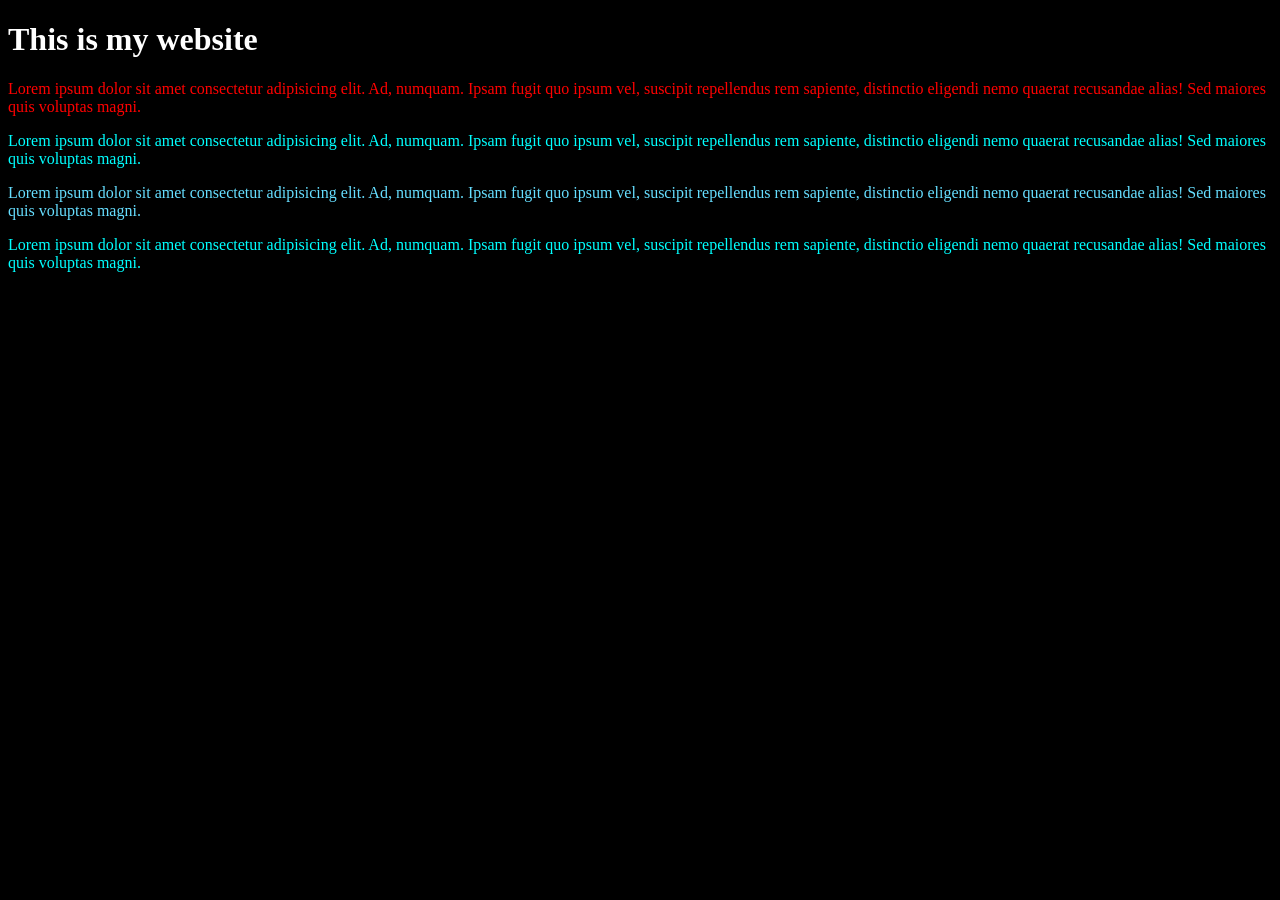
<file: css_practic/index.html>
<!DOCTYPE html>
<html lang="en">
<head>
    <meta charset="UTF-8">
    <meta name="viewport" content="width=device-width, initial-scale=1.0">
    <title>Document</title>
    <link rel="stylesheet" href="style.css">
   
</head>
<body>
    <h1>This is my website</h1>
    <p id="p1">Lorem ipsum dolor sit amet consectetur adipisicing elit. Ad, numquam. Ipsam fugit quo ipsum vel, suscipit repellendus rem sapiente, distinctio eligendi nemo quaerat recusandae alias! Sed maiores quis voluptas magni.</p>
    <p class="even">Lorem ipsum dolor sit amet consectetur adipisicing elit. Ad, numquam. Ipsam fugit quo ipsum vel, suscipit repellendus rem sapiente, distinctio eligendi nemo quaerat recusandae alias! Sed maiores quis voluptas magni.</p>
    <p id="p3">Lorem ipsum dolor sit amet consectetur adipisicing elit. Ad, numquam. Ipsam fugit quo ipsum vel, suscipit repellendus rem sapiente, distinctio eligendi nemo quaerat recusandae alias! Sed maiores quis voluptas magni.</p>
    <p class="even">Lorem ipsum dolor sit amet consectetur adipisicing elit. Ad, numquam. Ipsam fugit quo ipsum vel, suscipit repellendus rem sapiente, distinctio eligendi nemo quaerat recusandae alias! Sed maiores quis voluptas magni.</p>
</body>
</html>css
</file>
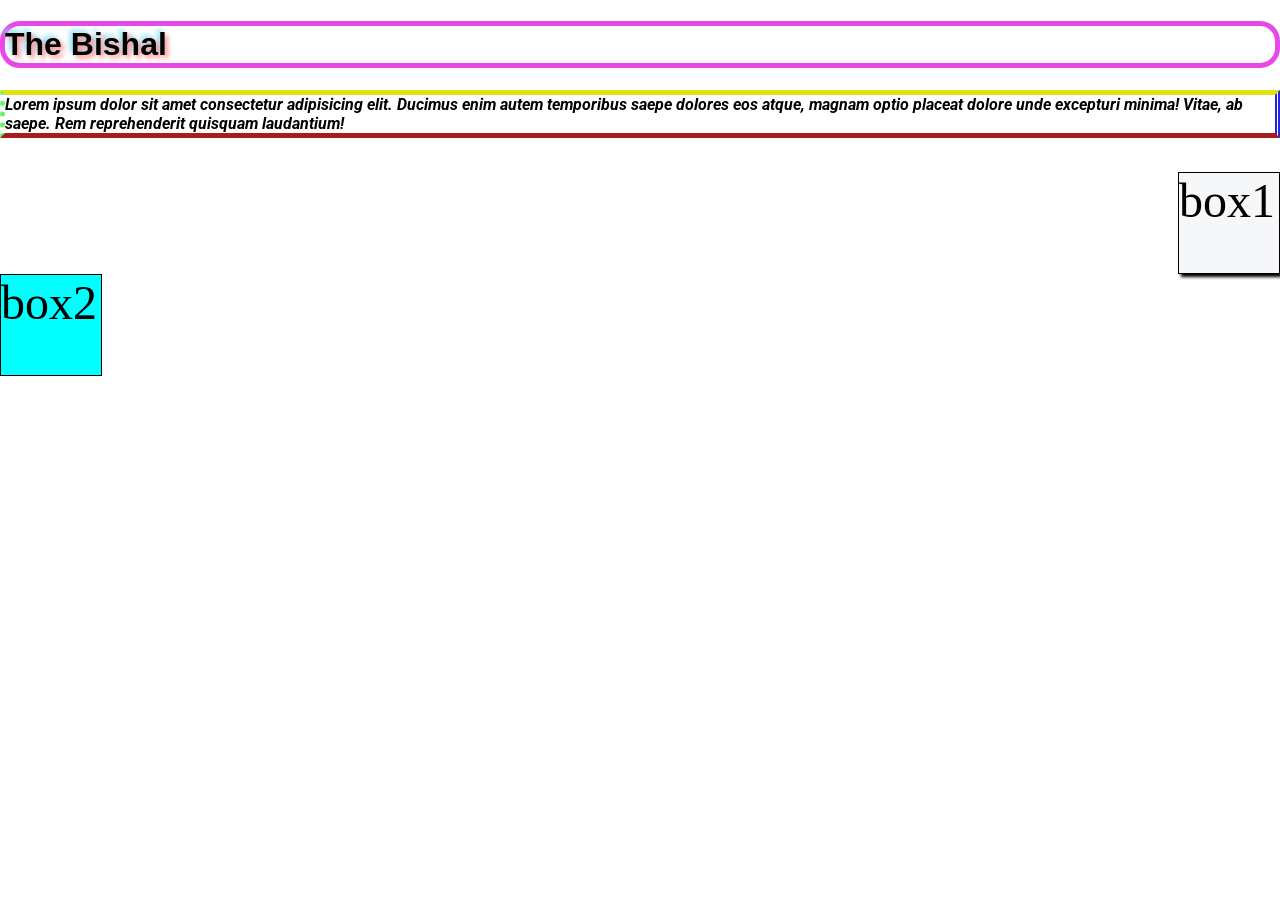
<file: css_practic/css_practic_2.html>
<!DOCTYPE html>
<html lang="en">
<head>
    <meta charset="UTF-8">
    <meta name="viewport" content="width=device-width, initial-scale=1.0">
    <title>css practic</title>
    <link rel="stylesheet" href="font_style.css">
    <link rel="stylesheet" href="shadow.css">
    <link rel="stylesheet" href="border_style.css">
    <link rel="stylesheet" href="margins.css">
    
</head>
<body>
    <h1>The Bishal</h1>
    <p>Lorem ipsum dolor sit amet consectetur adipisicing elit. Ducimus
     enim autem temporibus saepe dolores eos atque, magnam optio placeat
      dolore unde excepturi minima! Vitae, ab saepe. Rem reprehenderit 
      quisquam laudantium!</p><br>
      <div id="box1" class="box">box1</div>
      <div id="box2" class="box">box2</div>
</body>
</html>
</file>
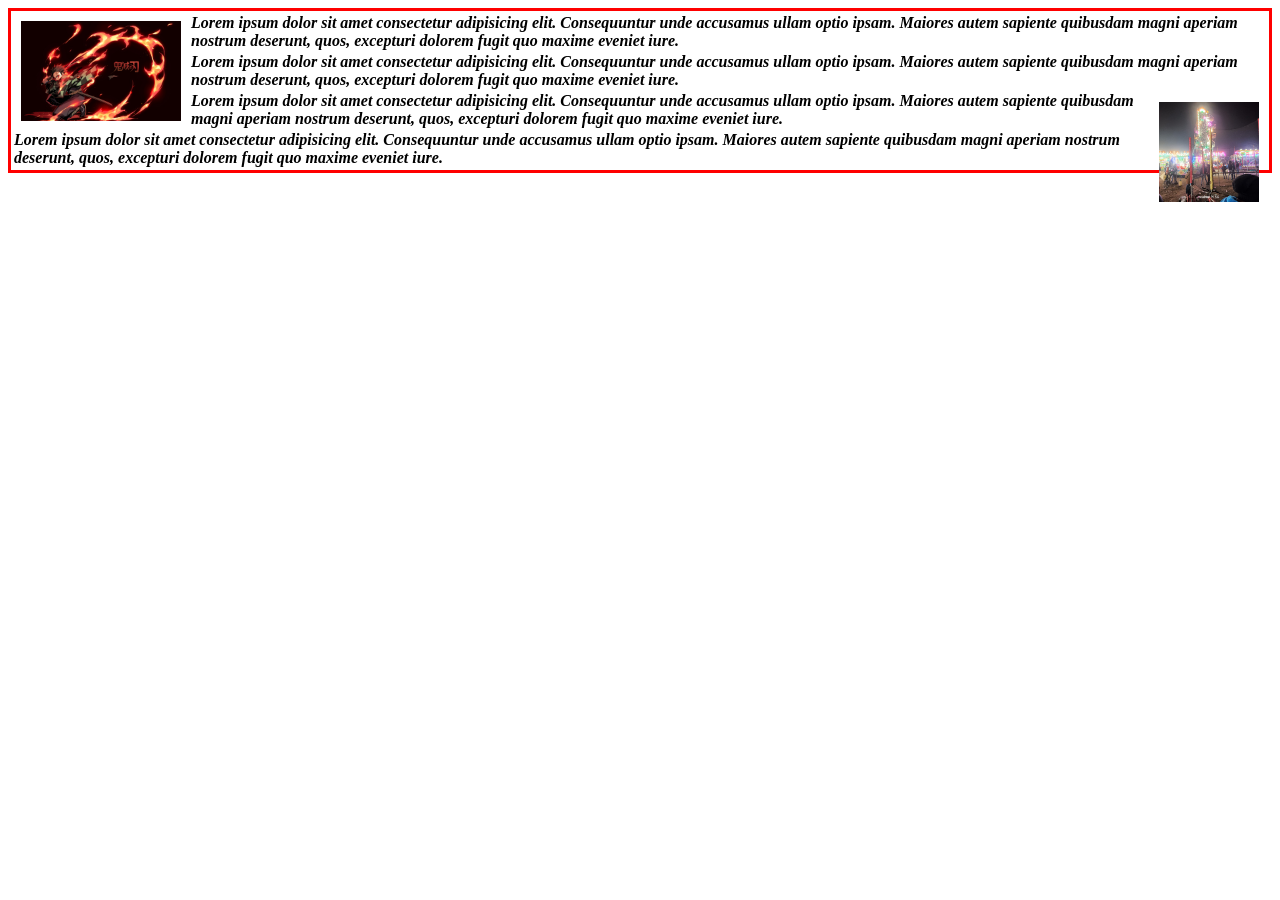
<file: css_practic3/css_practic3.html>
<!DOCTYPE html>
<html lang="en">
<head>
    <meta charset="UTF-8">
    <meta name="viewport" content="width=device-width, initial-scale=1.0">
    <title>css practic 3</title>
    <link rel="stylesheet" href="style.css">
</head>
<body>
    <img src="image/tan0.jpg" height="100px" id="img1">

    <p>Lorem ipsum dolor sit amet consectetur adipisicing elit. Consequuntur unde accusamus ullam optio ipsam. Maiores autem sapiente quibusdam magni aperiam nostrum deserunt, quos, excepturi dolorem fugit quo maxime eveniet iure.</p>
    <p>Lorem ipsum dolor sit amet consectetur adipisicing elit. Consequuntur unde accusamus ullam optio ipsam. Maiores autem sapiente quibusdam magni aperiam nostrum deserunt, quos, excepturi dolorem fugit quo maxime eveniet iure.</p>
    
    <img src="image/image.jpeg" height="100" id="img2">


    <p>Lorem ipsum dolor sit amet consectetur adipisicing elit. Consequuntur unde accusamus ullam optio ipsam. Maiores autem sapiente quibusdam magni aperiam nostrum deserunt, quos, excepturi dolorem fugit quo maxime eveniet iure.</p>
    <p>Lorem ipsum dolor sit amet consectetur adipisicing elit. Consequuntur unde accusamus ullam optio ipsam. Maiores autem sapiente quibusdam magni aperiam nostrum deserunt, quos, excepturi dolorem fugit quo maxime eveniet iure.</p>
</body>
</html>
</file>
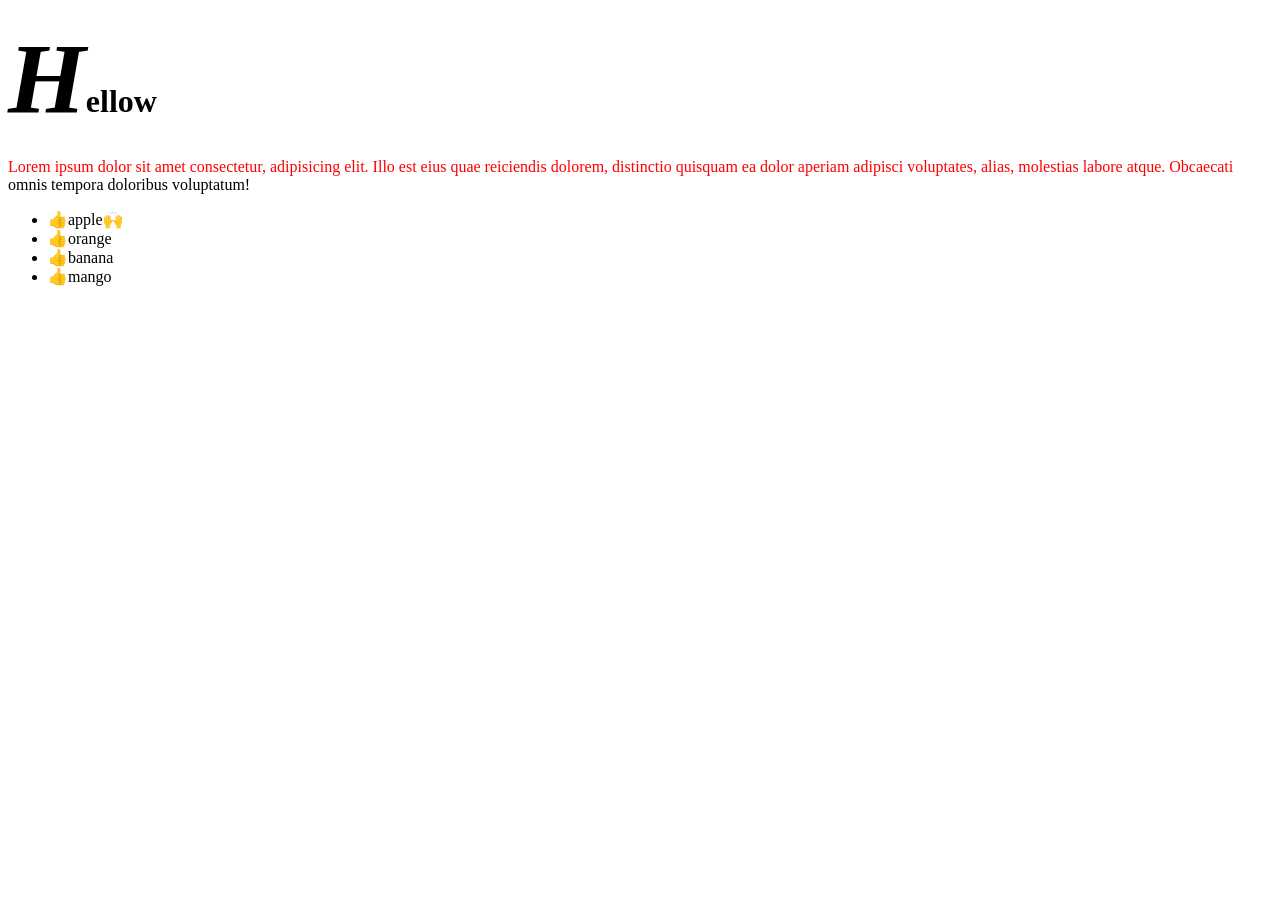
<file: css_practic3/index2.html>
<!DOCTYPE html>
<html lang="en">
<head>
    <meta charset="UTF-8">
    <meta name="viewport" content="width=device-width, initial-scale=1.0">
    <title>psedeo-element</title>
    <link rel="stylesheet" href="style2.css">
</head>
<body>
    <h1>Hellow</h1>
    <p>Lorem ipsum dolor sit amet consectetur, adipisicing elit. Illo est eius quae reiciendis dolorem, distinctio quisquam ea dolor aperiam adipisci voluptates, alias, molestias labore atque. Obcaecati omnis tempora doloribus voluptatum!</p>
    <ul id="fruit">
       <li id="apple">apple</li>
       <li id="orange">orange</li>
       <li id="banana">banana</li>
       <li id="mango">mango</li>
    </ul>     


</body>
</html>
</file>
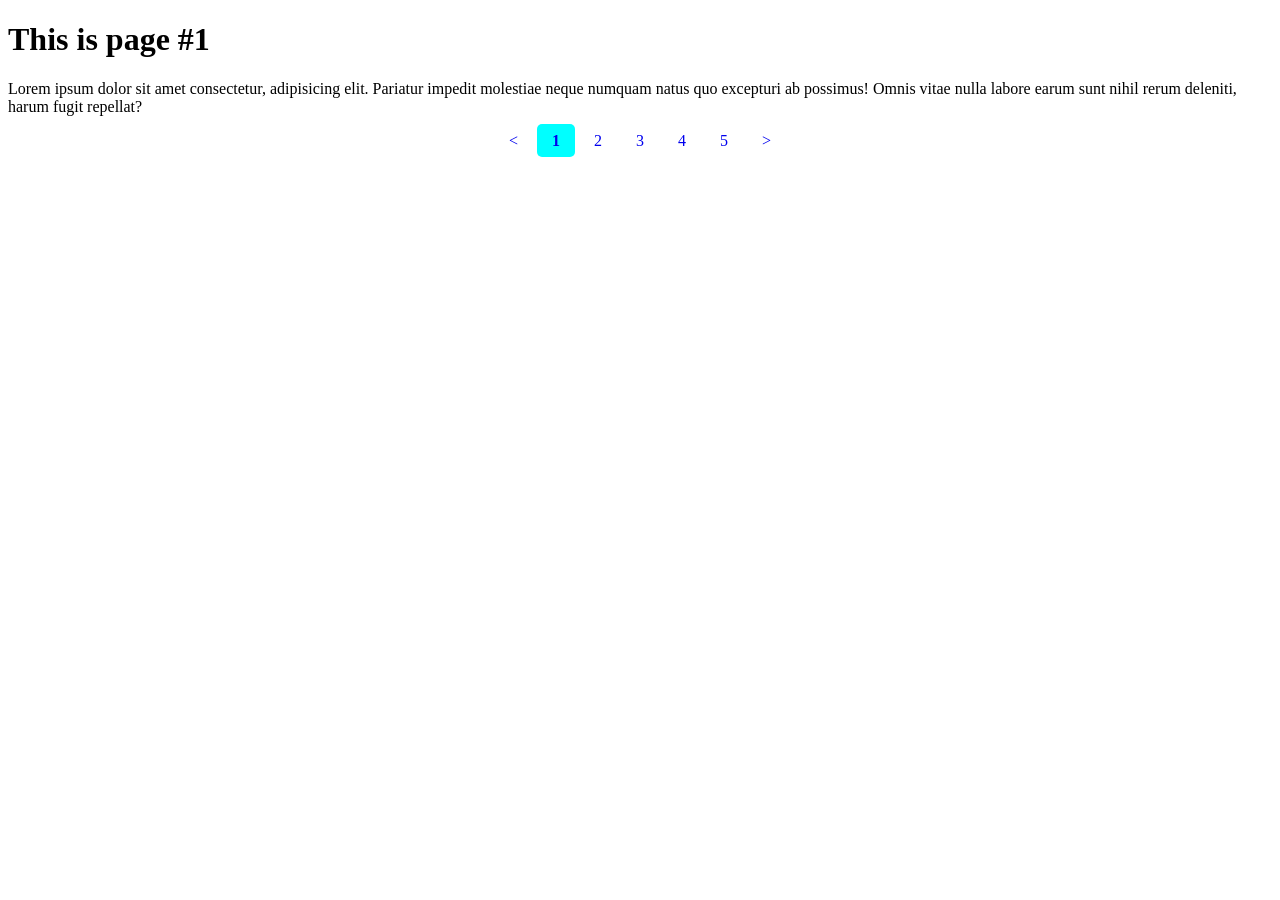
<file: css_practic3/index3.html>
<!DOCTYPE html>
<html lang="en">
<head>
    <meta charset="UTF-8">
    <meta name="viewport" content="width=device-width, initial-scale=1.0">
    <title>pagination</title>
    <link rel="stylesheet" href="style3.css">
</head>
<body>
    <h1>This is page #1</h1>


    <p>Lorem ipsum dolor sit amet consectetur, adipisicing elit. Pariatur impedit molestiae neque numquam natus quo excepturi ab possimus! Omnis vitae nulla labore earum sunt nihil rerum deleniti, harum fugit repellat?</p>
   
   
    <div class="pegination">
    <a href="index1.html"><</a>
    <a href="index1.html" class="active">1</a>
    <a href="index2.html">2</a>
    <a href="index3.html">3</a>
    <a href="css_practic3.html">4</a>
    <a href="psedeo_classes.html">5</a>
    <a href="psedeo_classes.html">></a>
    

   </div> 
</body>
</html>
</file>
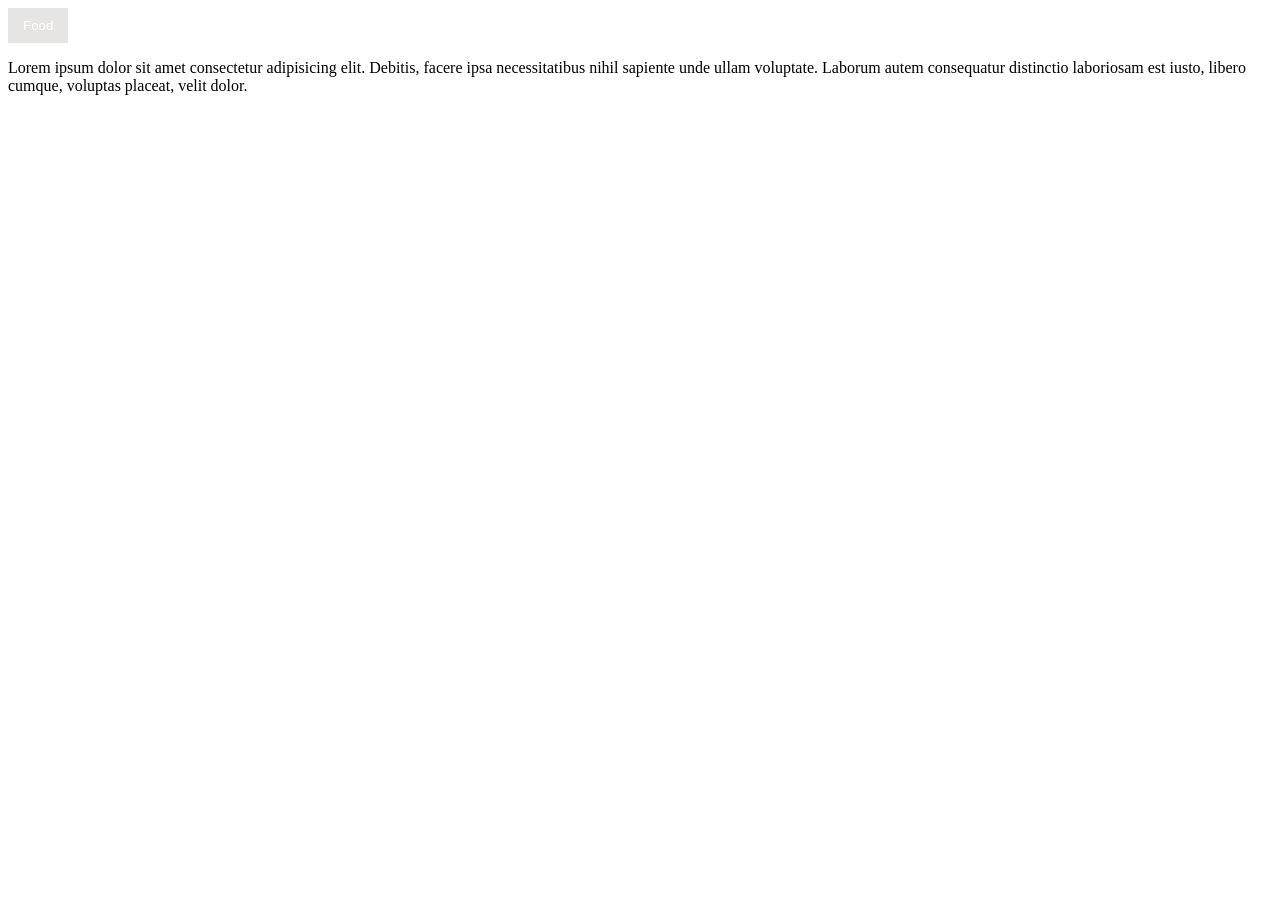
<file: css_practic3/index4.html>
<!DOCTYPE html>
<html lang="en">
<head>
    <meta charset="UTF-8">
    <meta name="viewport" content="width=device-width, initial-scale=1.0">
    <title>dropdown menu</title>
    <link rel="stylesheet" href="style4.css">
</head>
<body>
    <div class="dropdown">
    <button class="button">Food</button>
    <div  class="content">
        <a href="">Apple</a><br>
        <a href="">ORange</a><br> 
        <a href="">Banana</a>   
    </div>
    </div>
    <p>Lorem ipsum dolor sit amet consectetur adipisicing elit. Debitis, facere ipsa necessitatibus nihil sapiente unde ullam voluptate. Laborum autem consequatur distinctio laboriosam est iusto, libero cumque, voluptas placeat, velit dolor.</p>
</body>
</html>
</file>
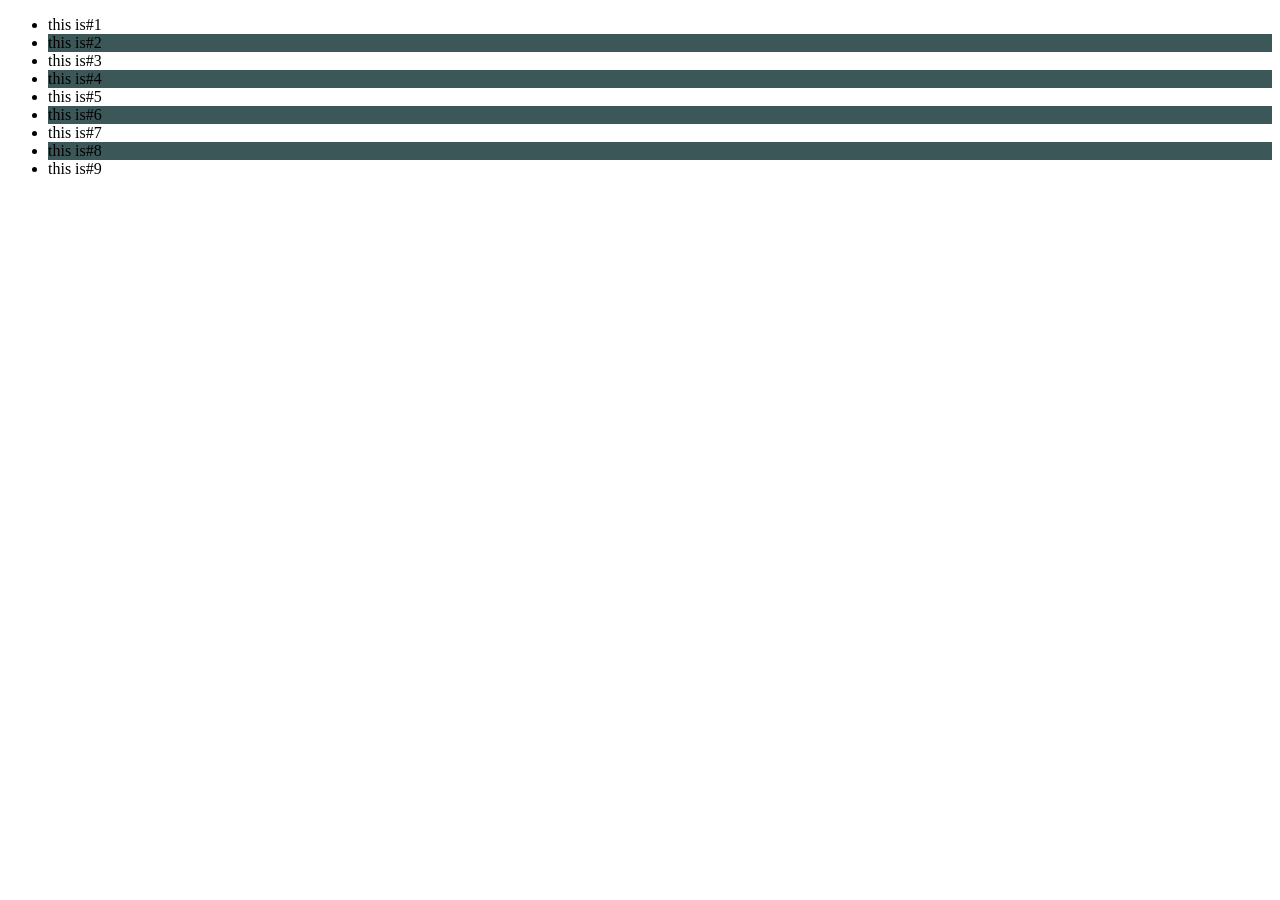
<file: css_practic3/psedeo_classes.html>
<!DOCTYPE html>
<html lang="en">
<head>
    <meta charset="UTF-8">
    <meta name="viewport" content="width=device-width, initial-scale=1.0">
    <title>psedo class</title>
    <link rel="stylesheet" href="psedeo_class.css">
</head>
<body>
    <ul>
        <li>this is#1</li>
        <li>this is#2</li>
        <li>this is#3</li>
        <li>this is#4</li>
        <li>this is#5</li>
        <li>this is#6</li>
        <li>this is#7</li>
        <li>this is#8</li> 
        <li>this is#9</li>
    </ul>
   
</body>
</html>
</file>
<file: css_practic/style.css>
body{
    background-color: black;
}
h1{
    color: white;
}
#p1{
    color: red;
}
.even{
    color: aqua;
}
#p3{
    color: rgb(102,222,255);
}
</file>
<file: css_practic/font_style.css>
@font-face {
    font-family: myfont;
    src: url(font/Myfont);
}

h1{
    font-family:Verdana, Geneva, Tahoma, sans-serif ;
}
p{
    font-family: 'myfont','Lucida Sans', 'Lucida Sans Regular', 'Lucida Grande', 'Lucida Sans Unicode', Geneva, Verdana, sans-serif;
    font-size: 16px;
    font-weight:bold ;
    font-style: italic;
}
</file>
<file: css_practic/shadow.css>
h1{
    text-shadow: 3px 3px 5px rgb(248, 137, 137),-3px -3px 5px rgb(137, 222, 248);
}
#box1{
    width: 100px;
    height: 100px;
    background-color: rgb(245, 247, 249);
    box-shadow: 3px 3px 3px ;
}
</file>
<file: css_practic/border_style.css>
h1{
    border: solid 5px rgb(233, 72, 233);
    border-radius: 20px;
}
p{
    border-bottom: solid 5px rgb(167, 29, 29);
    border-top: solid 5px rgb(224, 224, 20);
    border-left: dotted 5px rgb(98, 248, 98); 
    border-right: double 5px rgb(38, 38, 223);  
}
</file>
<file: css_practic/margins.css>
body{
       margin:0; 
}



.box{
    border: 1px solid;
    font-size: 3em;
}
#box2{
    height:100px;
    width: 100px;
    background-color: aqua;
}
#box1{
   margin-left: auto;
}
</file>
<file: css_practic3/style.css>
#img1{
    float: left;
    margin: 10px;
    display: flow-root;
}

#img2{
    float: right;
    margin:10px;
}
body{
    border: solid 3px  red;
}
p{
    font-style:italic;
    font-weight: bold;
    margin: 3px;
}
</file>
<file: css_practic3/style2.css>
h1::first-letter{
    font-size: 100px;
    font-style:italic;
}
p::first-line{
    color:red;

}
p::selection{
    color:aqua;
}
#fruit li::before{
    content:"👍";
}
#apple::after{
    content:"🙌";
}
</file>
<file: css_practic3/style3.css>
.pegination a{
    padding:8px 15px;
    text-decoration: none;
    
}
.pegination{
    text-align: center;
   
}
.pegination a.active{
    background-color: aqua;
    border-radius: 5px;
    font-weight:bold;
}
.pegination a:hover:not(.active){
    background-color: rgb(177, 186, 186);
     border-radius: 5px;
}
</file>
<file: css_practic3/style4.css>
.dropdown{
    display: inline-block;
}


.dropdown button{
    background-color: rgb(231, 228, 228);
    color:white;
    padding: 10px 15px;
    border: none;
    cursor:pointer;
}
.dropdown a{
    display: block;
    color: black;
    text-decoration:none;
    padding: 10px 15px;
}
.dropdown .content{
    display:none;
    position:absolute;
    background-color: hsl(0,0%,95%);
    min-width: 100px;
    box-shadow:2px 2px 5px rgb(165, 165, 235);
}
.dropdown:hover .content{
    display:block;
}

.dropdown:hover button{
    background: red;
}

.dropdown a:hover{
    background:rgb(187, 185, 185)
}
</file>
<file: css_practic3/psedeo_class.css>
li:hover{
    background-color: aqua;
}
li:not(hover){
    background-color: rgb(60, 87, 87);
}
li:nth-child(odd){
    background-color:white;
}
</file>
